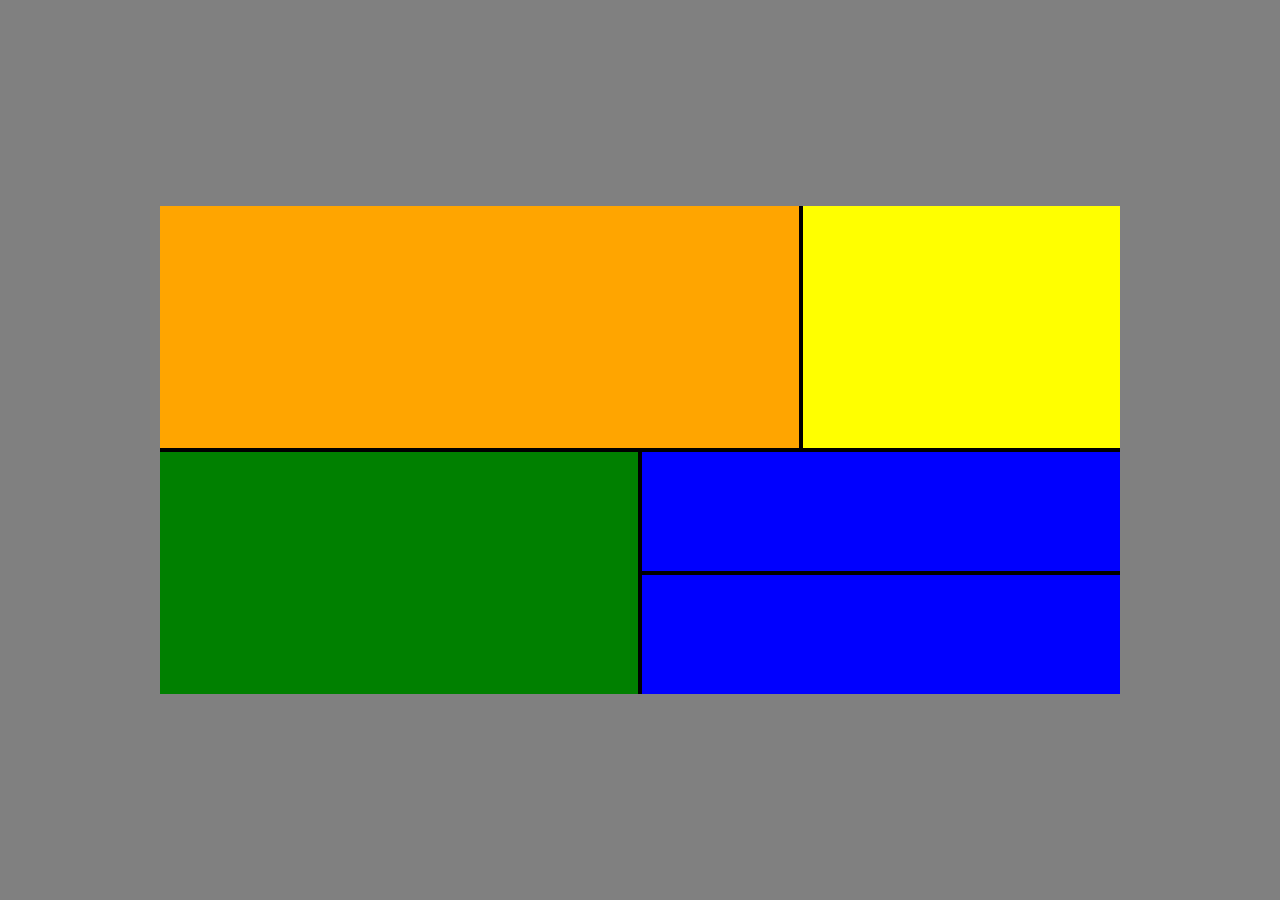
<file: index.html>
<!DOCTYPE html>
<html>
  <head>
    <meta http-equiv="content-type" content="text/html; charset=utf-8" />
    <title>GRID</title>
    <link rel="stylesheet" href="Grid.css" type="text/css" media="all" />
  </head>
  <body>
    <div class="container">
      <div class="box1">
      
      </div>
      <div class="box2">
        
      </div>
      <div class="box3">
       
      </div>
      <div class="box4">
        
      </div>
      <div class="box5">
       
      </div>
    </div>
  </body>
</html>
</file>
<file: Grid.css>
*{
  margin:0;
  padding: 0;
  box-sizing: border-box;
}

body{
  background-color:gray;
  height: 100vh;
  display: grid;
  position: relative;
}

.container{
  display:grid;
  grid-template-columns: 1fr 1fr 1fr 1fr 1fr 1fr;
  width: 75%;
  height: 488px;
  background-color: black;
  gap: 4px;
  position: absolute;
  top: 50%;
  left: 50%;
  transform: translate(-50%, -50%);
}

.box1{
  background-color:orange;
  grid-column-start: 1;
  grid-column-end: 5;
  grid-row-start: 1;
  grid-row-end: 5;
}

.box2{
  background-color: yellow;
  grid-column-start: 5;
  grid-column-end:7;
  grid-row-start: 1;
  grid-row-end: 5;
}

.box3{
  background-color:green;
   grid-column-start: 1;
  grid-column-end:4;
  grid-row-start: 5;
  grid-row-end: 9;
}

.box4{
  background-color: blue;
  grid-column-start: 4;
  grid-column-end:7;
  grid-row-start: 5;
  grid-row-end: 7;
}

.box5{
  background-color: blue;
  grid-column-start: 4;
  grid-column-end:7;
  grid-row-start: 7;
  grid-row-end:9;
}
</file>
